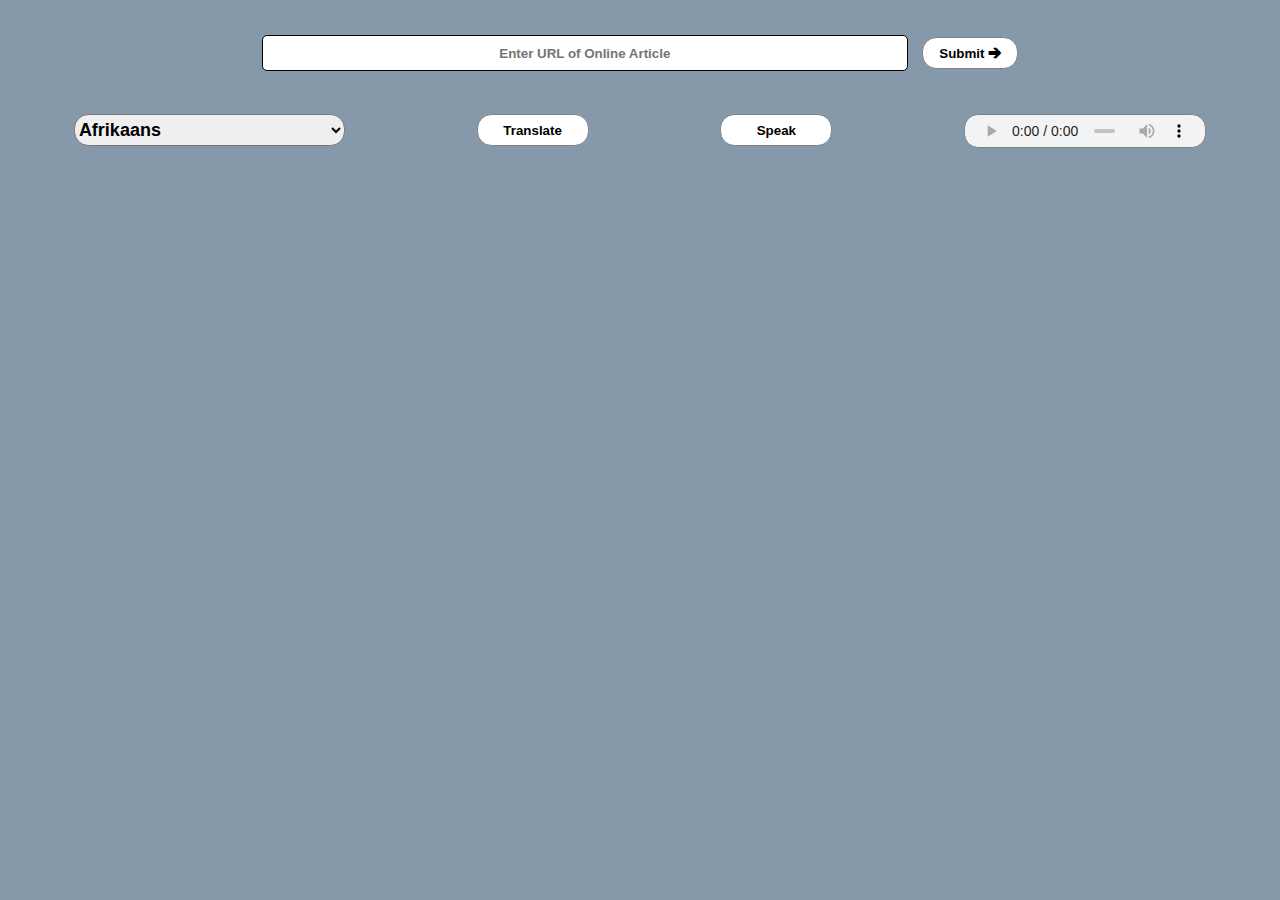
<file: Tamplates/article.html>
<!DOCTYPE html>
<html lang="en">
<head>
    <meta charset="UTF-8">
    <meta name="viewport" content="width=device-width, initial-scale=1.0">
    <link rel="stylesheet" href="../CSS/article.css">
    <title>LIMT</title>
</head>
<body>
    <div class="url-input-box"><input type="url" id="url-string" placeholder="Enter URL of Online Article">
        <button id="urlButton">Submit 🡲</button></div>
    <div id="controls"></id>
    <select id="targetLanguage">
            <option value="af">Afrikaans</option>
            <option value="sq">Albanian</option>
            <option value="am">Amharic</option>
            <option value="ar">Arabic</option>
            <option value="hy">Armenian</option>
            <option value="az">Azerbaijani</option>
            <option value="eu">Basque</option>
            <option value="be">Belarusian</option>
            <option value="bn">Bengali</option>
            <option value="bs">Bosnian</option>
            <option value="bg">Bulgarian</option>
            <option value="ca">Catalan</option>
            <option value="ceb">Cebuano</option>
            <option value="zh-CN">Chinese (Simplified)</option>
            <option value="zh-TW">Chinese (Traditional)</option>
            <option value="co">Corsican</option>
            <option value="hr">Croatian</option>
            <option value="cs">Czech</option>
            <option value="da">Danish</option>
            <option value="nl">Dutch</option>
            <option value="en">English</option>
            <option value="eo">Esperanto</option>
            <option value="et">Estonian</option>
            <option value="fi">Finnish</option>
            <option value="fr">French</option>
            <option value="fy">Frisian</option>
            <option value="gl">Galician</option>
            <option value="ka">Georgian</option>
            <option value="de">German</option>
            <option value="el">Greek</option>
            <option value="gu">Gujarati</option>
            <option value="ht">Haitian Creole</option>
            <option value="ha">Hausa</option>
            <option value="haw">Hawaiian</option>
            <option value="he">Hebrew</option>
            <option value="hi">Hindi</option>
            <option value="hmn">Hmong</option>
            <option value="hu">Hungarian</option>
            <option value="is">Icelandic</option>
            <option value="ig">Igbo</option>
            <option value="id">Indonesian</option>
            <option value="ga">Irish</option>
            <option value="it">Italian</option>
            <option value="ja">Japanese</option>
            <option value="jw">Javanese</option>
            <option value="kn">Kannada</option>
            <option value="kk">Kazakh</option>
            <option value="km">Khmer</option>
            <option value="rw">Kinyarwanda</option>
            <option value="ko">Korean</option>
            <option value="ku">Kurdish</option>
            <option value="ky">Kyrgyz</option>
            <option value="lo">Lao</option>
            <option value="la">Latin</option>
            <option value="lv">Latvian</option>
            <option value="lt">Lithuanian</option>
            <option value="lb">Luxembourgish</option>
            <option value="mk">Macedonian</option>
            <option value="mg">Malagasy</option>
            <option value="ms">Malay</option>
            <option value="ml">Malayalam</option>
            <option value="mt">Maltese</option>
            <option value="mi">Maori</option>
            <option value="mr">Marathi</option>
            <option value="mn">Mongolian</option>
            <option value="my">Myanmar (Burmese)</option>
            <option value="ne">Nepali</option>
            <option value="no">Norwegian</option>
            <option value="ny">Nyanja (Chichewa)</option>
            <option value="or">Odia (Oriya)</option>
            <option value="ps">Pashto</option>
            <option value="fa">Persian</option>
            <option value="pl">Polish</option>
            <option value="pt">Portuguese (Portugal, Brazil)</option>
            <option value="pa">Punjabi</option>
            <option value="ro">Romanian</option>
            <option value="ru">Russian</option>
            <option value="sm">Samoan</option>
            <option value="gd">Scots Gaelic</option>
            <option value="sr">Serbian</option>
            <option value="st">Sesotho</option>
            <option value="sn">Shona</option>
            <option value="sd">Sindhi</option>
            <option value="si">Sinhala (Sinhalese)</option>
            <option value="sk">Slovak</option>
            <option value="sl">Slovenian</option>
            <option value="so">Somali</option>
            <option value="es">Spanish</option>
            <option value="su">Sundanese</option>
            <option value="sw">Swahili</option>
            <option value="sv">Swedish</option>
            <option value="tl">Tagalog (Filipino)</option>
            <option value="tg">Tajik</option>
            <option value="ta">Tamil</option>
            <option value="tt">Tatar</option>
            <option value="te">Telugu</option>
            <option value="th">Thai</option>
            <option value="tr">Turkish</option>
            <option value="tk">Turkmen</option>
            <option value="uk">Ukrainian</option>
            <option value="ur">Urdu</option>
            <option value="ug">Uyghur</option>
            <option value="uz">Uzbek</option>
            <option value="vi">Vietnamese</option>
            <option value="cy">Welsh</option>
            <option value="xh">Xhosa</option>
            <option value="yi">Yiddish</option>
            <option value="yo">Yoruba</option>
            <option value="zu">Zulu</option>
    </select>
    <button id="translateButton">Translate</button>
    <button id="speakButton">Speak</button>
    <audio id="audioPlayer" controls></audio>
    </div>
    <div id="container">
    </div>
    <script src="../Javascript/article.js"></script>
</body>
</html>
</file>
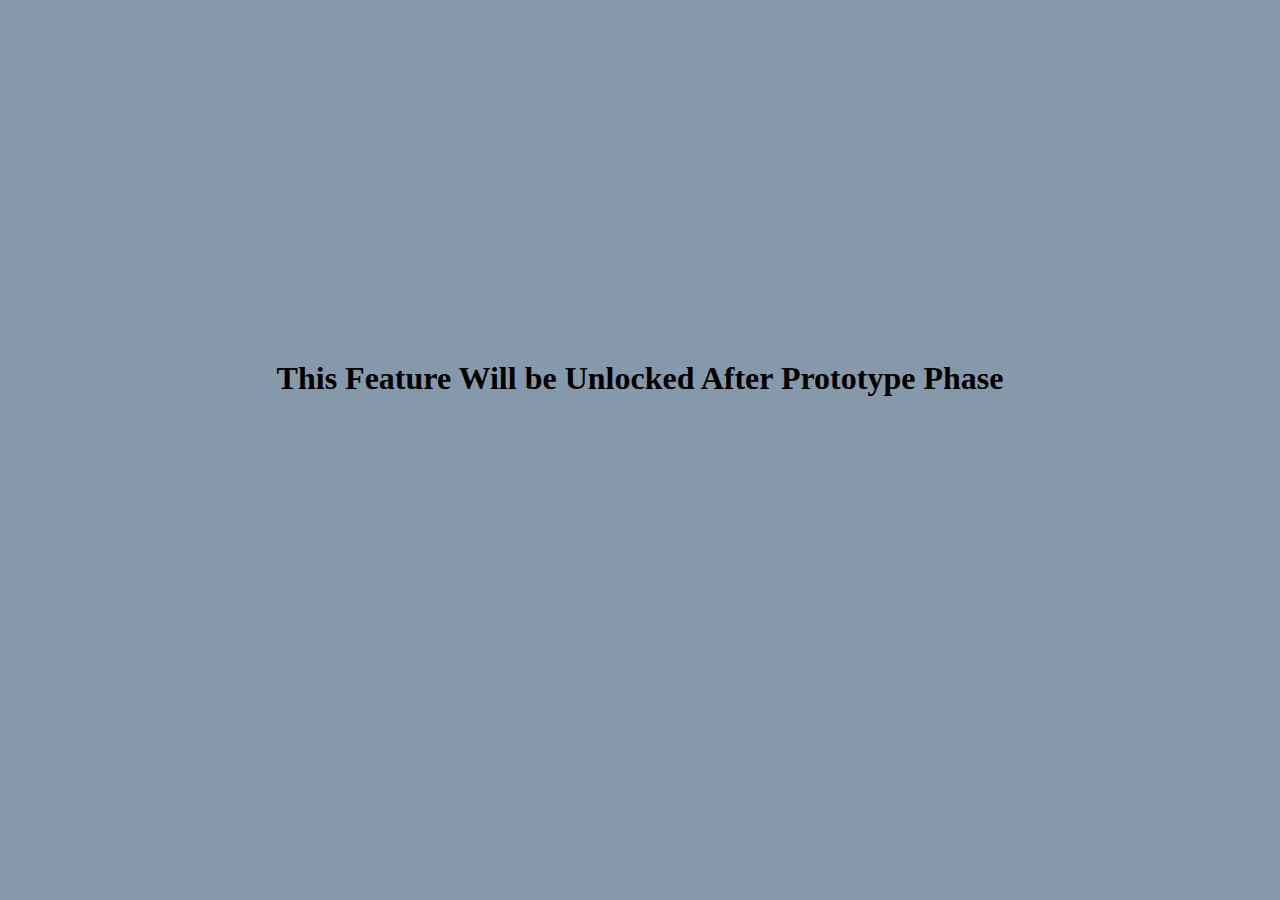
<file: Tamplates/video.html>
<!DOCTYPE html>
<html lang="en">
<head>
    <meta charset="UTF-8">
    <meta name="viewport" content="width=device-width, initial-scale=1.0">
    <link rel="stylesheet" href="../CSS/video.css">
    <title>LIMT</title>
</head>
<body>
    <div class="main"><h1>This Feature Will be Unlocked After Prototype Phase</h1></div>
</body>
</html>
</file>
<file: CSS/article.css>
body {
    background: #8699aa;
}
.url-input-box{
    height: 10vh;
    display: flex;
    justify-content: center;
    align-items: center;
}
.url-input-box>input{
    width: 40rem;
    height: 2rem;
    text-align: center;
    border-radius: 5px;
    font-weight: bolder;
    border:1px solid black;
}
.url-input-box>#urlButton{
    margin-left: 0.9rem;
    background-color: white;
    border: 1px solid grey;
    color: black;
    width: 6rem;
    font-weight: bolder;
    height: 2rem;
    border-radius: 0.9rem;
    text-align: center;
    cursor: pointer;
    position: relative;
}
#urlButton:hover{
   border: 2px solid black;
}
#controls{
      margin-top: 1rem;
      display: flex;
      justify-content: space-around;
}
#controls>#targetLanguage{
       height: 2rem;
       font-size: large;
       font-weight: bolder;
       border-radius: 0.9rem;
       cursor: pointer;
}
#controls>#translateButton{
    background-color: white;
    border: 1px solid grey;
    color: black;
    width: 7rem;
    font-weight: bolder;
    height: 2rem;
    border-radius: 0.9rem;
    text-align: center;
    cursor: pointer;
    position: relative;
}
#controls>#speakButton{
    background-color: white;
    border: 1px solid grey;
    color: black;
    width: 7rem;
    font-weight: bolder;
    height: 2rem;
    border-radius: 0.9rem;
    text-align: center;
    cursor: pointer;
}
#audioPlayer{
    background-color: white;
    border: 1px solid grey;
    color: black;
    width: 15rem;
    font-weight: bolder;
    height: 2rem;
    border-radius: 0.9rem;
    text-align: center;
    cursor: pointer;
}

#container{
    color:black;
    font-size: 2rem;
    word-wrap:break-word;
    margin: 1rem auto;

    padding: 1rem;
}
#controls>#translateButton:hover{
    border: 2px solid black;
}

#controls>#speakButton:hover{
    border: 2px solid black;
 }

#targetLanguage:hover{
    border: 2px solid black;
 }
</file>
<file: CSS/video.css>
body {
        background: #8699aa;
        
}
.main{
    text-align: center;
    margin-top: 40vh;
}
</file>
